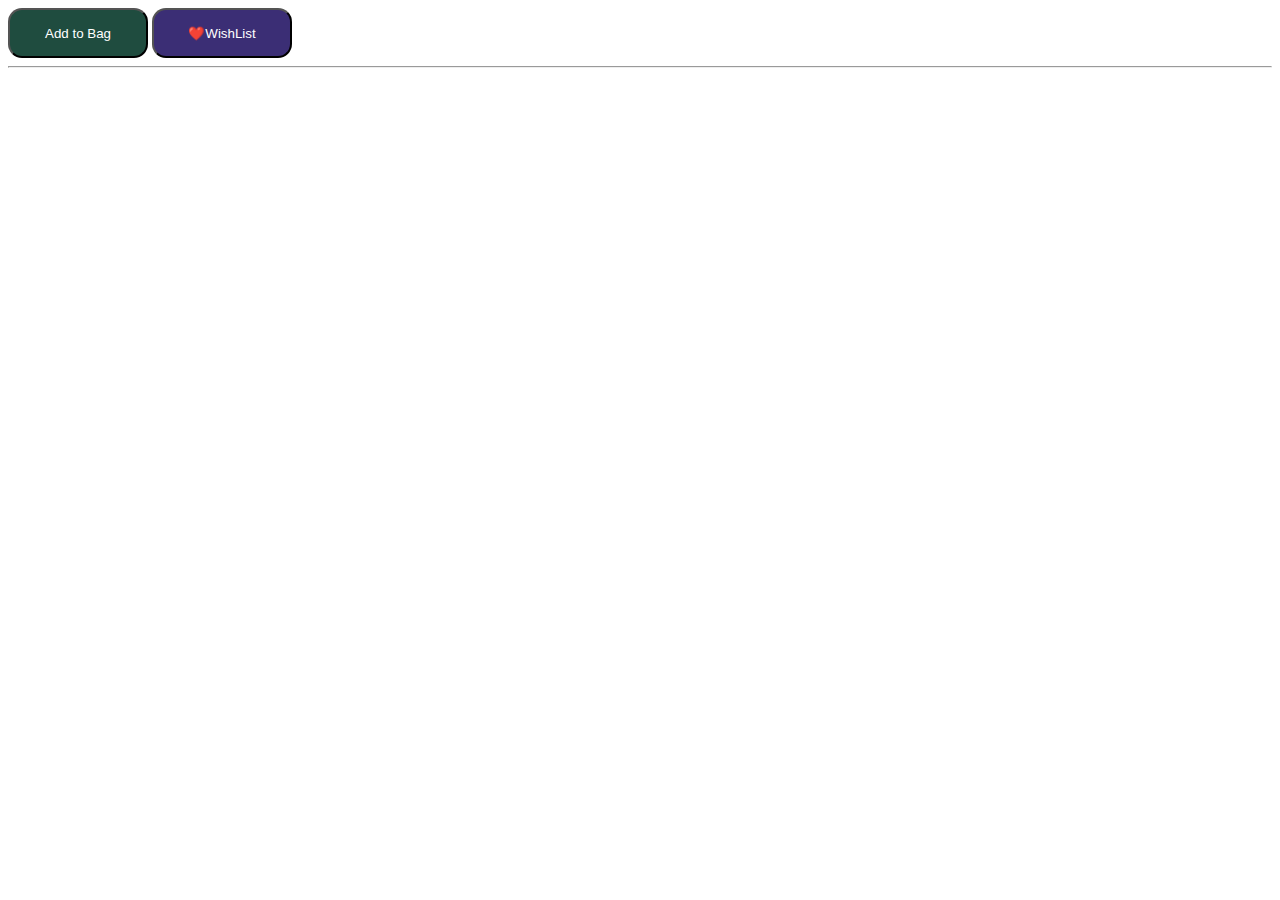
<file: practise Set/index.html>
<!DOCTYPE html>
<html lang="en">
<head>
    <meta charset="UTF-8">
    <meta name="viewport" content="width=device-width, initial-scale=1.0">
    <title>Practise set</title>
    <style>
        .my_button{
            background-color: black;
            color: white;
        }
        .you_button{
            background-color: #1f4c3f;
            color: white;
            height: 50px;
            width: 140px;
            border-radius: 14px;
        }
        #Add_button{
            background-color: #3b2e75;
            color: white;
            height: 50px;
            width: 140px;
            border-radius: 14px;
        }
    </style>
</head>
<body>
    <main>
        <button class="you_button" onclick="alert('Its has been added to Bag');"> Add to Bag</button>
        <button id="Add_button" onclick="alert('Its has been added to Bag');">❤️WishList</button>
     <br>
     <hr>

    <!-- <button class="my_button"> Click </button>
    <button id="id_button">ID button</button>
    <button class="my_button"> button </button>
    <P>Lorem ipsum dolor sit amet consectetur, adipisicing elit. Mollitia, natus?</P> -->
</main>
<script>
    // alert('Welcome Atul');
</script>
</body>
</html>
</file>
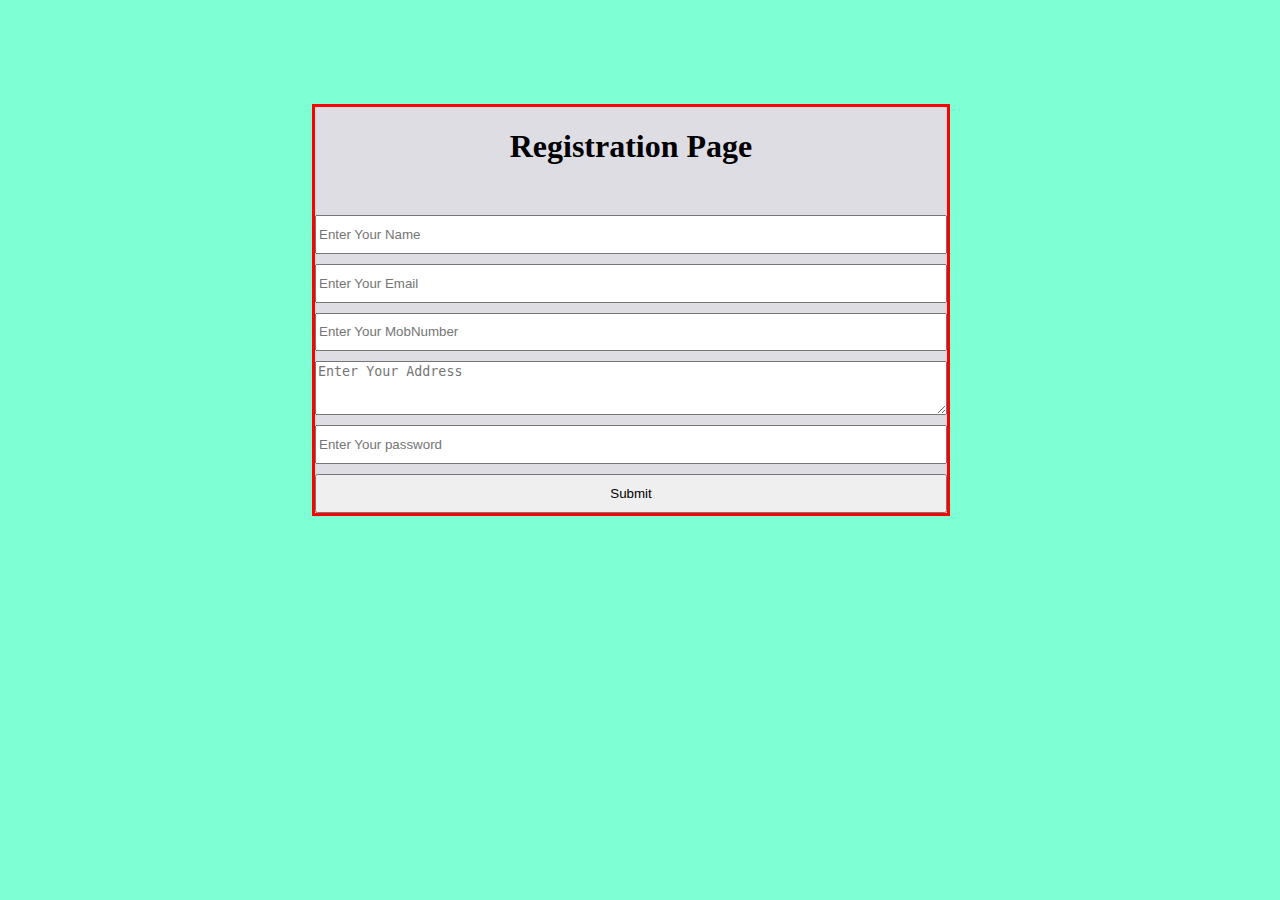
<file: Projects/index.html>
<!DOCTYPE html>
<html lang="en">
<head>
    <meta charset="UTF-8">
    <meta name="viewport" content="width=device-width, initial-scale=1.0">
    <link rel="stylesheet" href="style.css">
    <title>login </title>
</head>
<body>
    <div class="main">
    <div class="cont">
        <h1 style="text-align: center;">Registration Page</h1>
        <input type="text" placeholder="Enter Your Name">
        <input type="email" placeholder="Enter Your Email">
        <input type="number" placeholder="Enter Your MobNumber">
        <textarea type="text" placeholder="Enter Your Address"></textarea>
        <input type="password" placeholder="Enter Your password">
        <button type="button" onclick="addData('add')">Submit</button>
    </div>
</div>
</body>
</html>
</file>
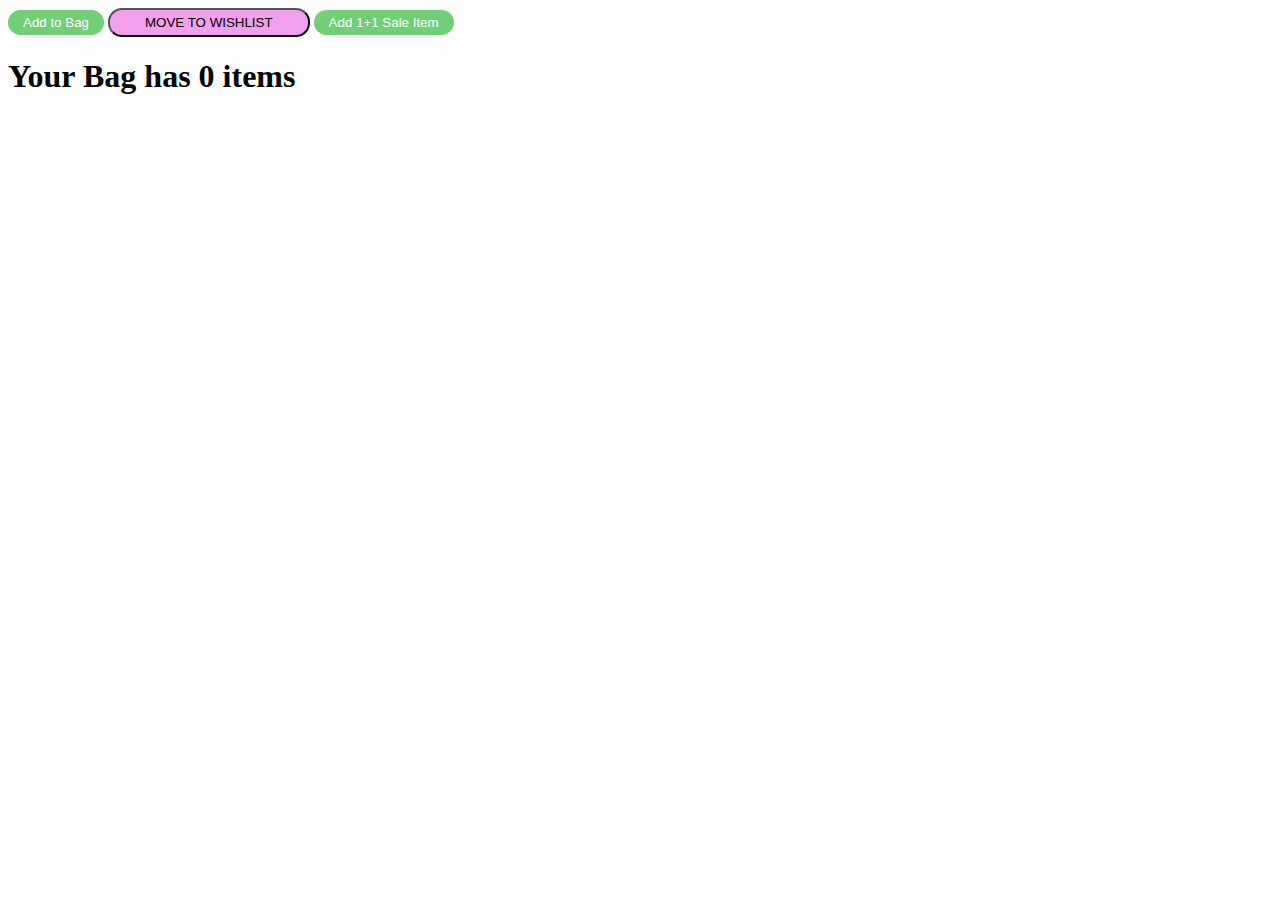
<file: myntra/myntra.html>
<!DOCTYPE html>
<html lang="en">
  <head>
    <meta charset="UTF-8" />
    <meta name="viewport" content="width=device-width, initial-scale=1.0" />
    <link rel="stylesheet" href="myntra.css" />
    <title>Myntra bag</title>
  </head>
  <body>
    <button class="you_button" onclick="cartQuantity = cartQuantity + 1;
     document.querySelector('#cart_summary').innerText =
    `Your Bag has ${cartQuantity} items`;">
      Add to Bag
    </button>
    <button id="Add_button" onclick="cartQuantity = cartQuantity - 1;
    document.querySelector('#cart_summary').innerText =
   `Your Bag has ${cartQuantity} items`;">
      Move to WishList
    </button>
    <button class="you_button" onclick="cartQuantity = cartQuantity + 2;
    document.querySelector('#cart_summary').innerText =
   `Your Bag has ${cartQuantity} items`;">
      Add 1+1 Sale Item
    </button>
    <h1 id="cart_summary"></h1>
    <script>
      let cartQuantity = 0;
      document.querySelector('#cart_summary').innerText =
        `Your Bag has ${cartQuantity } items`;
    </script>
  </body>
</html>
</file>
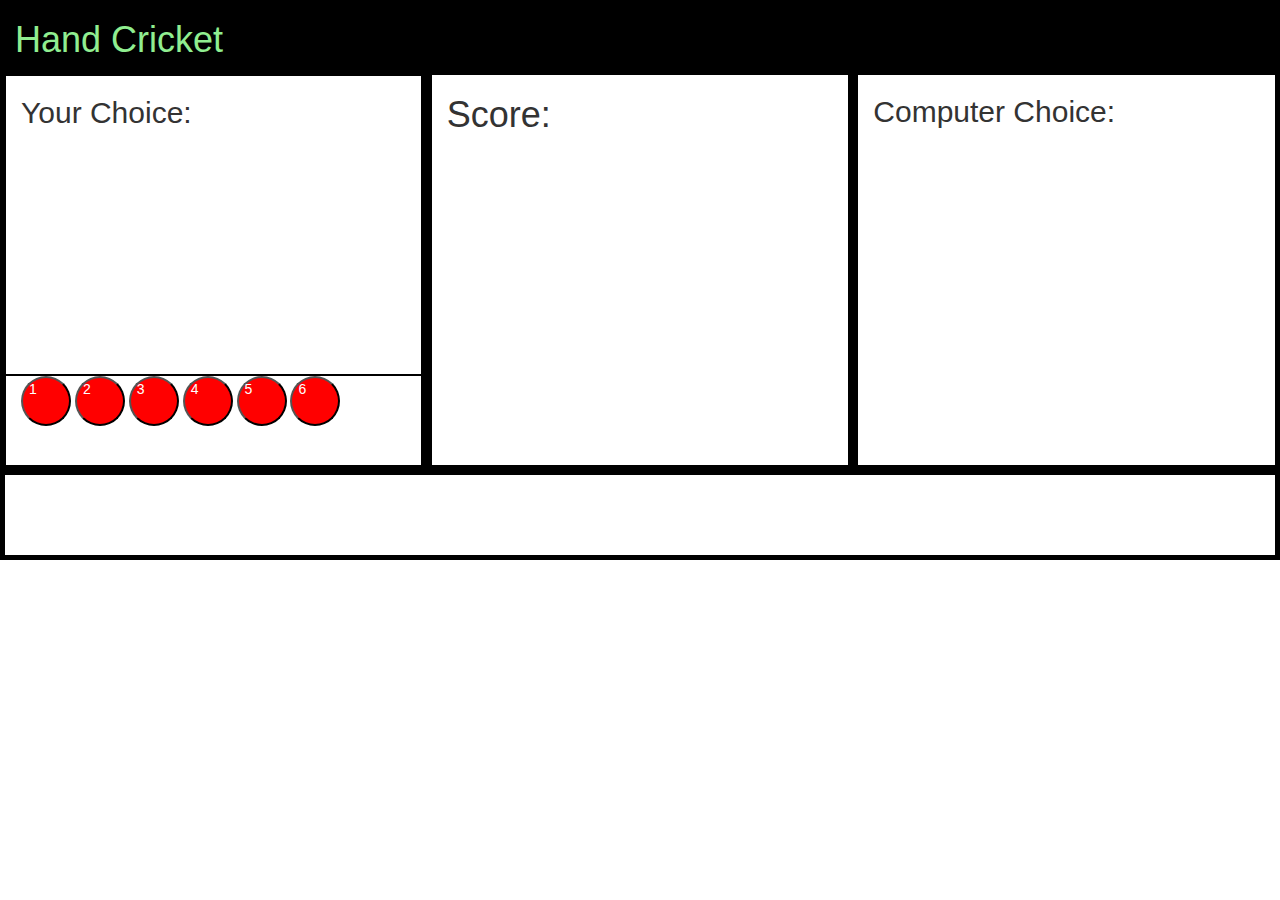
<file: projects in  K G coding/cricket.html>
<!DOCTYPE html>
<html lang="en">
<head>
    <meta charset="UTF-8">
    <meta name="viewport" content="width=device-width, initial-scale=1.0">
    <title>Document</title>
    <style>
        #header{
	background-color: black;
	color: lightgreen;
}

/* user side css*/
#userchoice{
	border: 5px solid black;
	height: 400px;
}
#usercol{
	border: 1px solid black;
	height: 300px;
}
#choice{
	border: 1px solid black;
	height: 100px;
}

#choice > button {
	display: inline-flex;
	flex-wrap: wrap;
	border-radius: 50%;
	background-color: red;
	color: white;
	height: 50px;
	width: 50px;
	text-align: center;
}

/* scoreboard css*/

#scoreboard{
	border: 5px solid black;
	height: 400px;
}

/* computer side css*/

#computerchoice{
	border: 5px solid black;
	height: 400px;
}

/* commentary section */
#commentary{
	border:5px solid black;
	height: 90px;
  text-align:center;
}

/* achievement */

#achievement{
	color: lightgreen;
	animation: change 1s linear infinite;
	text-align: center;
	position: absolute;
	top: 5px;
	left: 40%;
}

@keyframes change{
	0%{color: lightgreen;}
	100%{color: orangered;}
}
    </style>
</head>
<body>
    <!-- Latest compiled and minified CSS -->
<link rel="stylesheet" href="https://maxcdn.bootstrapcdn.com/bootstrap/3.3.7/css/bootstrap.min.css">

<!-- jQuery library -->
<script src="https://ajax.googleapis.com/ajax/libs/jquery/3.1.1/jquery.min.js"></script>

<!-- Latest compiled JavaScript -->
<script src="https://maxcdn.bootstrapcdn.com/bootstrap/3.3.7/js/bootstrap.min.js"></script>
<div class="container-fluid">
		<div class="row">
			<div class="col-lg-12 col-md-12 col-sm-12 col-xs-12" id="header">
				<header><h1>Hand Cricket</h1></header>
        <h1 id="achievement"></h1>
			</div>
		</div>
		<div class="row">
			<div class="col-lg-4 col-md-4 col-sm-4 col-xs-4" id="userchoice">
			    <!--user choice is shown in here-->
				<div class="row">
					<div class="col-lg-12 col-md-12 col-sm-12 col-xs-12" id="usercol">
					    <h2>Your Choice:</h2>
						<h1 id="userchoiceshow"></h1>
					</div>
				</div>
				<!--choices shown here-->
				<div class="row">
					<div class="col-lg-12 col-md-12 col-sm-12 col-xs-12" id="choice">
						<button id="one" onclick="play1()">1</button>
						<button id="two" onclick="play2()">2</button>
						<button id="three" onclick="play3()">3</button>
						<button id="four" onclick="play4()">4</button>
						<button id="five" onclick="play5()">5</button>
						<button id="six" onclick="play6()">6</button>
					</div>
				</div>
			</div>
			<div class="col-lg-4 col-md-4 col-sm-4 col-xs-4" id="scoreboard">
			    <h1>Score:</h1>
				<h2 id="score"></h2>
			</div>
			<div class="col-lg-4 col-md-4 col-sm-4 col-xs-4" id="computerchoice">
			    <h2>Computer Choice:</h2>
				<h1 id="computerchoiceshow"></h1>
			</div>
		</div>
		<div class="row">
			<div class="col-lg-12 col-md-12 col-sm-12 col-xs-12" id="commentary">
				<h3 id="comments"></h3>
			</div>
		</div>
	</div>
    <script>
        var tot = 0;
function score(){
	var s = uchoice;
	tot += s;
	var h = "Half Century";
	var c = "Century";
	document.getElementById('score').innerHTML = tot;
	if(tot >= 50 && tot <= 55){
		document.getElementById('achievement').innerHTML = h;
	}
	else if(tot >= 100 && tot <= 105){
		document.getElementById('achievement').innerHTML = c;
	}
	else{
		document.getElementById('achievement').innerHTML = "";
	}
}
function play1(){
	uchoice = 1;
	var cchoice = Math.floor(Math.random() * 6) + 1;
	document.getElementById("userchoiceshow").innerHTML = uchoice;
	document.getElementById("computerchoiceshow").innerHTML = cchoice;
	if(cchoice === 1){
		var o = "Out!"
		document.getElementById("comments").innerHTML = o;
		tot = 0;
	}
	else{
		var c = "A single taken";
		document.getElementById("comments").innerHTML = c;
		score();
	}
}

function play2(){
	uchoice = 2;
	var cchoice = Math.floor(Math.random() * 6) + 1;
	document.getElementById("userchoiceshow").innerHTML = uchoice;
	document.getElementById("computerchoiceshow").innerHTML = cchoice;
	if(cchoice === 2){
		var o = "Out!"
		document.getElementById("comments").innerHTML = o;
		tot = 0;
	}
	else{
		var c = "batsman looking for two runs...";
		document.getElementById("comments").innerHTML = c;
		score();
	}
}

function play3(){
	uchoice = 3;
	var cchoice = Math.floor(Math.random() * 6) + 1;
	document.getElementById("userchoiceshow").innerHTML = uchoice;
	document.getElementById("computerchoiceshow").innerHTML = cchoice;
	if(cchoice === 3){
		var o = "Out!"
		document.getElementById("comments").innerHTML = o;
		tot = 0;
	}
	else{
		var c = "batsmen are quick between the wickets....3 runs taken...";
		document.getElementById("comments").innerHTML = c;
		score();
	}
}

function play4(){
	uchoice = 4;
	var cchoice = Math.floor(Math.random() * 6) + 1;
	document.getElementById("userchoiceshow").innerHTML = uchoice;
	document.getElementById("computerchoiceshow").innerHTML = cchoice;
	if(cchoice === 4){
		var o = "Out!"
		document.getElementById("comments").innerHTML = o;
		tot = 0;
	}
	else{
		var c = "ball races to the boundary line..... 4 it is....";
		document.getElementById("comments").innerHTML = c;
		score();
	}
}

function play5(){
	uchoice = 5;
	var cchoice = Math.floor(Math.random() * 6) + 1;
	document.getElementById("userchoiceshow").innerHTML = uchoice;
	document.getElementById("computerchoiceshow").innerHTML = cchoice;
	if(cchoice === 5){
		var o = "Out!"
		document.getElementById("comments").innerHTML = o;
		tot = 0;
	}
	else{
		var c = "No ball and a boundary...";
		document.getElementById("comments").innerHTML = c;
	    score();
	}
}

function play6(){
	uchoice = 6;
	var cchoice = Math.floor(Math.random() * 6) + 1;
	document.getElementById("userchoiceshow").innerHTML = uchoice;
	document.getElementById("computerchoiceshow").innerHTML = cchoice;
	if(cchoice === 6){
		var o = "Out!"
		document.getElementById("comments").innerHTML = o;
		tot = 0;
	}
	else{
		var c = "Over the boundary line.... 6 it is";
		document.getElementById("comments").innerHTML = c;
		score();
	}
}
    </script>
</body>
</html>
</file>
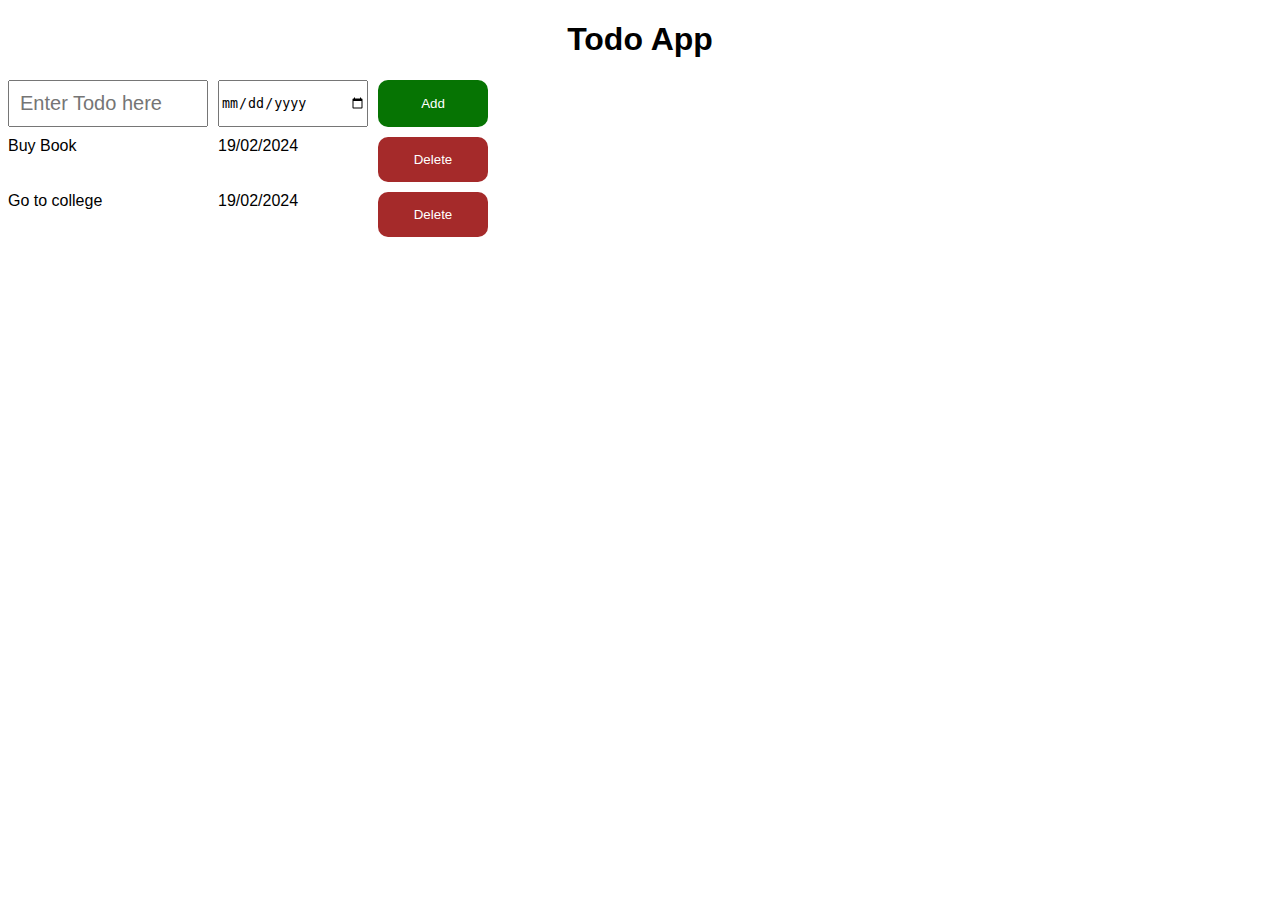
<file: Projects/Todo App.html>
<!DOCTYPE html>
<html lang="en">
<head>
    <meta charset="UTF-8">
    <meta name="viewport" content="width=device-width, initial-scale=1.0">
    <link rel="stylesheet" href="todo.css">
    <title>Todo App</title>
</head>
<body>
    <h1 id="main-heding">Todo App</h1>
    <div class="grid-container">
      <input id="todo-input" type="text" placeholder="Enter Todo here">
      <input id="todo-date" type="date">
      <button class='btn-todo'onclick="addTodo();">Add</button>
    </div>

     <div class="todo-container grid-container">

     </div>
      <p id="todo-items"></p>

    <script src="todo.js"></script>
</body>
</html>
</file>
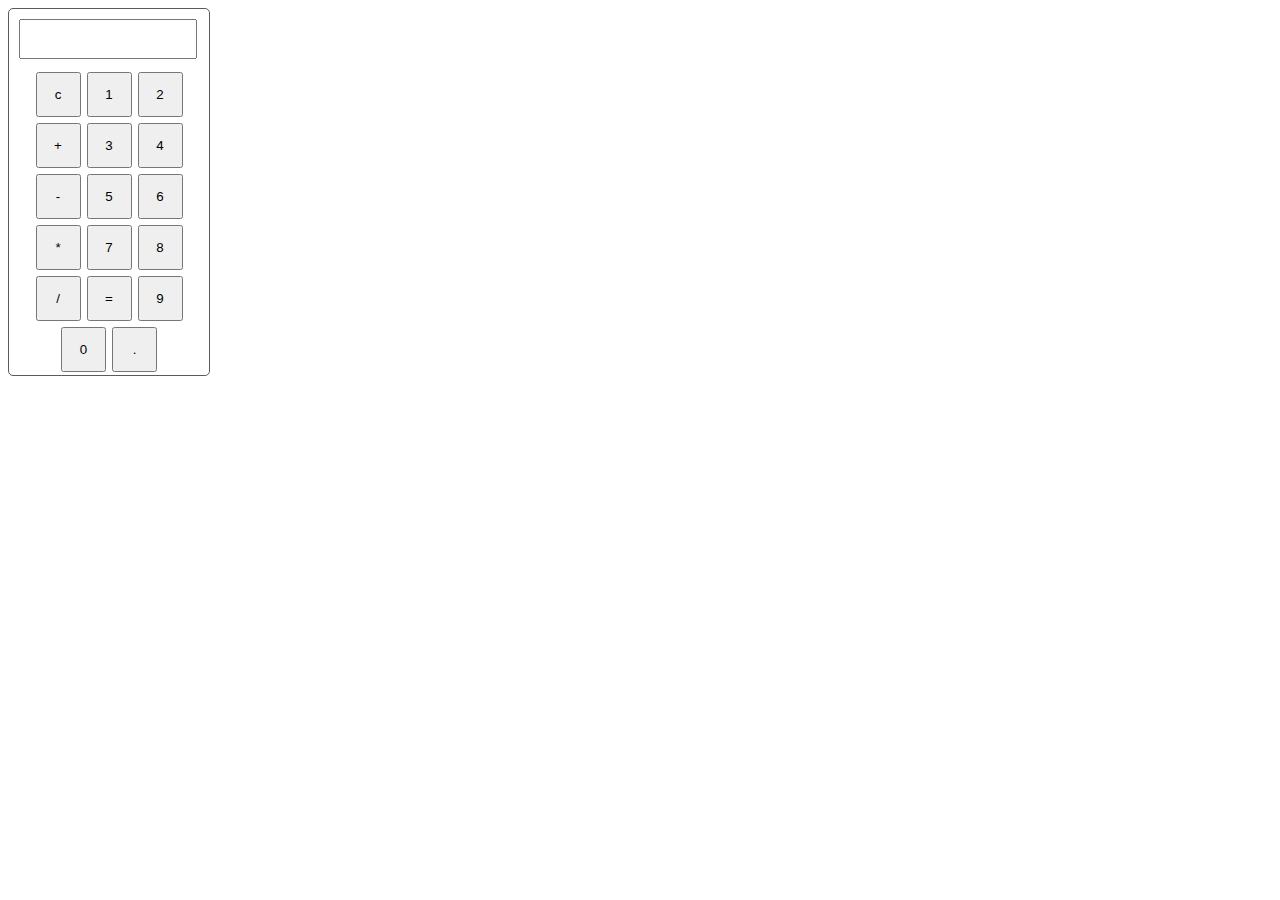
<file: projects in  K G coding/calculator/calculator.html>
<!DOCTYPE html>
<html lang="en">
  <head>
    <meta charset="UTF-8" />
    <meta name="viewport" content="width=device-width, initial-scale=1.0" />
    <title>CALCULATOR</title>
    <link rel="stylesheet" href="calculator.css" />
  </head>
  <body>
    <div id="calculator">
      <input type="text" id="display" readonly />
      <div class="button-conatiner">
        <button class="button" onclick="
        currentDisplay = '';
        document.querySelector('#display').value = currentDisplay;
        ">c</button>

        <button
          class="button" onclick="
        currentDisplay = currentDisplay + '1';
        document.querySelector('#display').value = currentDisplay;
        ">1</button>

        <button class="button" onclick="
        currentDisplay = currentDisplay + '2';
        document.querySelector('#display').value = currentDisplay;
        ">2</button>
        <button class="button" onclick="
        currentDisplay = currentDisplay + '+';
        document.querySelector('#display').value = currentDisplay;
        ">+</button>
        <button class="button" onclick="
        currentDisplay = currentDisplay + '3';
        document.querySelector('#display').value = currentDisplay;
        ">3</button>
        <button class="button" onclick="
        currentDisplay = currentDisplay + '4';
        document.querySelector('#display').value = currentDisplay;
        ">4</button>
        <button class="button" onclick="
        currentDisplay = currentDisplay + '-';
        document.querySelector('#display').value = currentDisplay;
        ">-</button>
        <button class="button" onclick="
        currentDisplay = currentDisplay + '5';
        document.querySelector('#display').value = currentDisplay;
        ">5</button>
        <button class="button" onclick="
        currentDisplay = currentDisplay + '6';
        document.querySelector('#display').value = currentDisplay;
        ">6</button>
        <button class="button" onclick="
        currentDisplay = currentDisplay + '*';
        document.querySelector('#display').value = currentDisplay;
        ">*</button>
        <button class="button" onclick="
        currentDisplay = currentDisplay + '7';
        document.querySelector('#display').value = currentDisplay;
        ">7</button>
        <button class="button" onclick="
        currentDisplay = currentDisplay + '8';
        document.querySelector('#display').value = currentDisplay;
        ">8</button>
        <button class="button" onclick="
        currentDisplay = currentDisplay + '/';
        document.querySelector('#display').value = currentDisplay;
        ">/</button>
        <button class="button" onclick="
        currentDisplay = eval(currentDisplay);
        document.querySelector('#display').value = currentDisplay;
        ">=</button>
        <button class="button" onclick="
        currentDisplay = currentDisplay + '9';
        document.querySelector('#display').value = currentDisplay;
        ">9</button>
        <button class="button" onclick="
        currentDisplay = currentDisplay + '0';
        document.querySelector('#display').value = currentDisplay;
        ">0</button>
        <button class="button" onclick="
        currentDisplay = currentDisplay + '.';
        document.querySelector('#display').value = currentDisplay;
        ">.</button>
      </div>
    </div>

    <script>
      let currentDisplay = "";
      document.querySelector("#display").value = currentDisplay;
    </script>
  </body>
</html>
</file>
<file: Projects/style.css>
body{
    background-color: aquamarine;
}
.cont{
    /* display: flex;
    flex-direction: column; */
    display: inline-grid;
    gap: 10px;
    border: 3px solid red;
    margin-left: 19em;
    margin-top: 6em;
    /* max-width: 57%; */
    width: 50%;
    height: 406px;
     text-align: center;
     background-color: #dfdde4;

}
</file>
<file: myntra/myntra.css>
.my_button{
    background-color: black;
    color: white;
}
.you_button{
    background-color: #72cf77;
    border: none;
    color: white;
    padding: 5px 15px;
    border-radius: 14px;
}
#Add_button{
    background-color: #f1a1eb;
    padding: 5px 35px;
    border-radius: 14px;
    text-transform: uppercase;
}
</file>
<file: Projects/todo.css>
body{
    font-family: Arial;
}

#main-heding{
    text-align: center;
}
.grid-container{
    display: grid;
    grid-template-columns: 200px 150px 110px;
    gap: 10px;
    row-gap: 10px;
    margin-top: 10px;
    /* text-align: center; */
} 
#todo-input{
    font-size: 20px;
    padding: 10px;
}
.btn-delete{
    background-color: brown;
    color: white;
    border: none;
    border-radius: 10px;
    padding: 15px 0px;
    cursor: pointer;
}
.btn-todo{
    background-color: rgb(6, 116, 3);
    color: white;
    border: none;
    border-radius: 10px;
    padding: 15px 0px;
    cursor: pointer;
}
</file>
<file: projects in  K G coding/calculator/calculator.css>
#calculator{
    border: 1px solid rgb(95, 90, 90);
    border-radius: 5px;
    width: 200px;

}
.button-conatiner{
    display: flex;
    flex-wrap: wrap;
    justify-content: center;
    
}
#display{
    margin: 10px;
    width: 85%;
    font-size: 30px;
}
.button{
   width: 45px;
   height: 45px; 
   margin: 3px;
}
</file>
